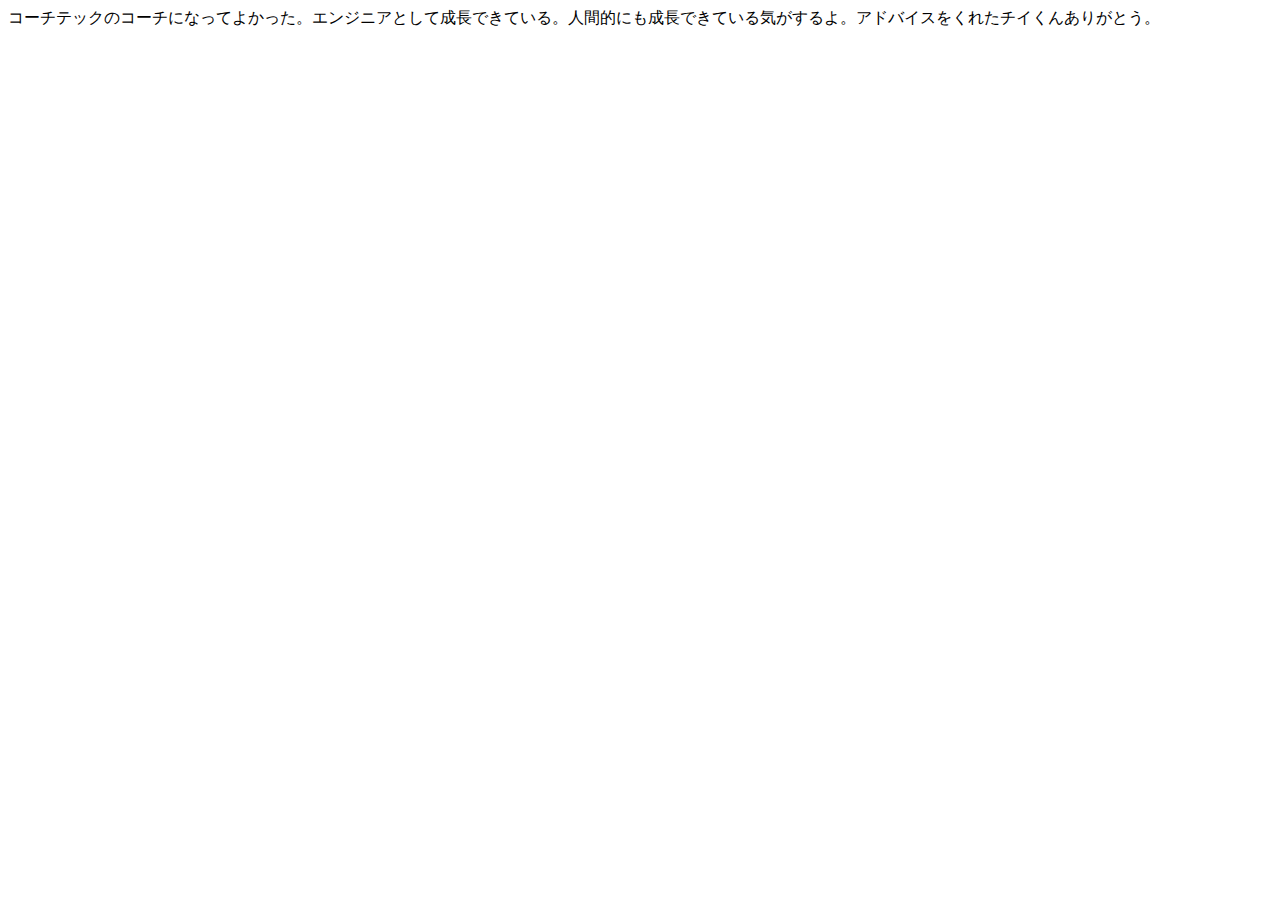
<file: src/php05/index.html>
<!DOCTYPE html>
<html lang="en">
<head>
  <meta charset="UTF-8">
  <meta http-equiv="X-UA-Compatible" content="IE=edge">
  <meta name="viewport" content="width=device-width, initial-scale=1.0">
  <title>Document</title>
</head>
<body>
  <main>
    コーチテックのコーチになってよかった。エンジニアとして成長できている。人間的にも成長できている気がするよ。アドバイスをくれたチイくんありがとう。
  </main>
</body>
</html>
</file>
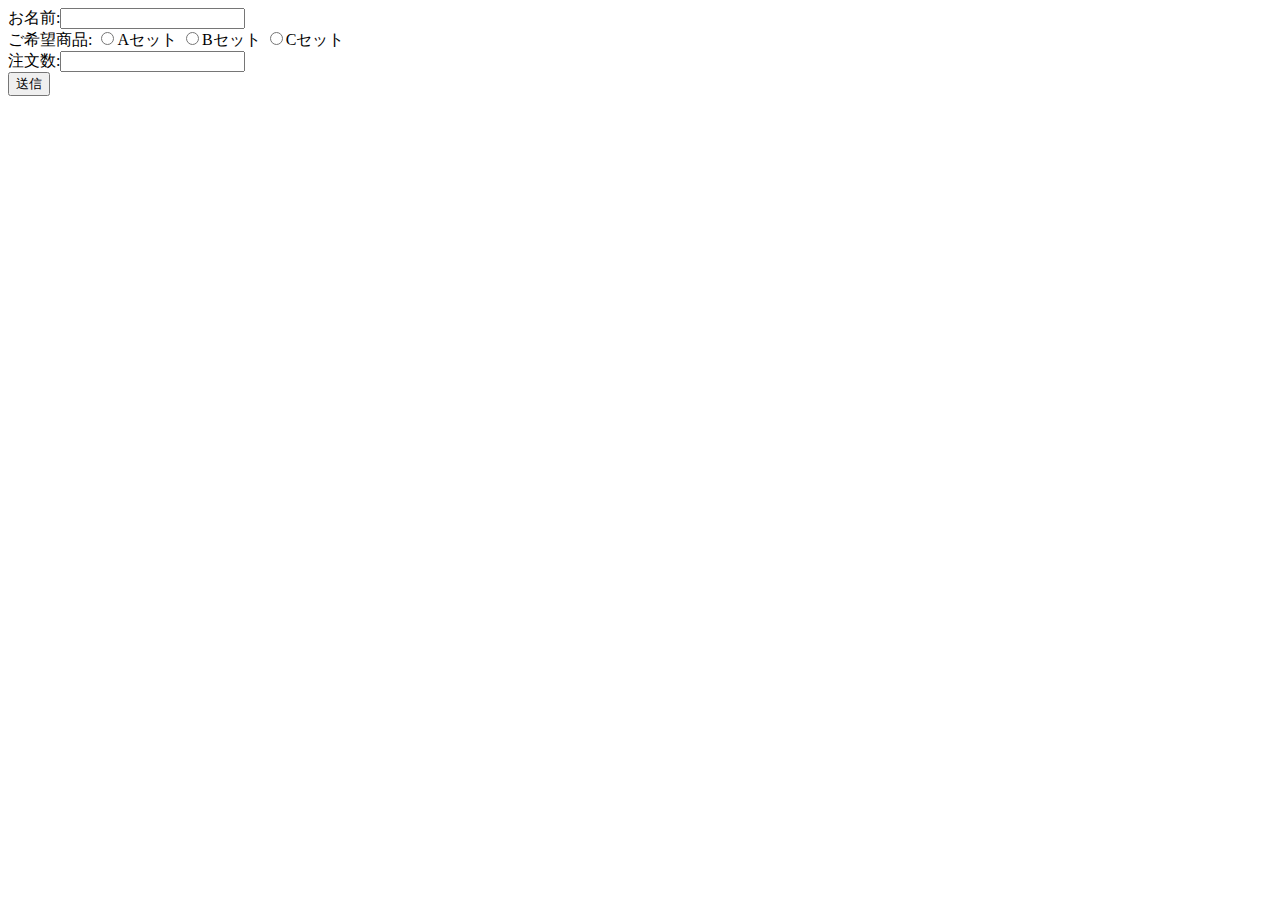
<file: src/php01/config/index.html>
<!DOCTYPE html>
<html lang="en">
<head>
  <meta charset="UTF-8">
  <meta http-equiv="X-UA-Compatible" content="IE=edge">
  <meta name="viewport" content="width=device-width, initial-scale=1.0">
  <title>Document</title>
</head>
<body>
  <form action="result.php" method="POST">
    <label>お名前:<input type="text" name="name"></label>
    <br>
    <label>ご希望商品:
      <input type="radio" name="set" value="A">Aセット
      <input type="radio" name="set" value="B">Bセット
      <input type="radio" name="set" value="C">Cセット
    </label>
    <br>
    <label>注文数:<input type="number" name="number"></label>
    <br>
    <input type="submit" name="submit" value="送信">
  </form>
</body>
</html>
</file>
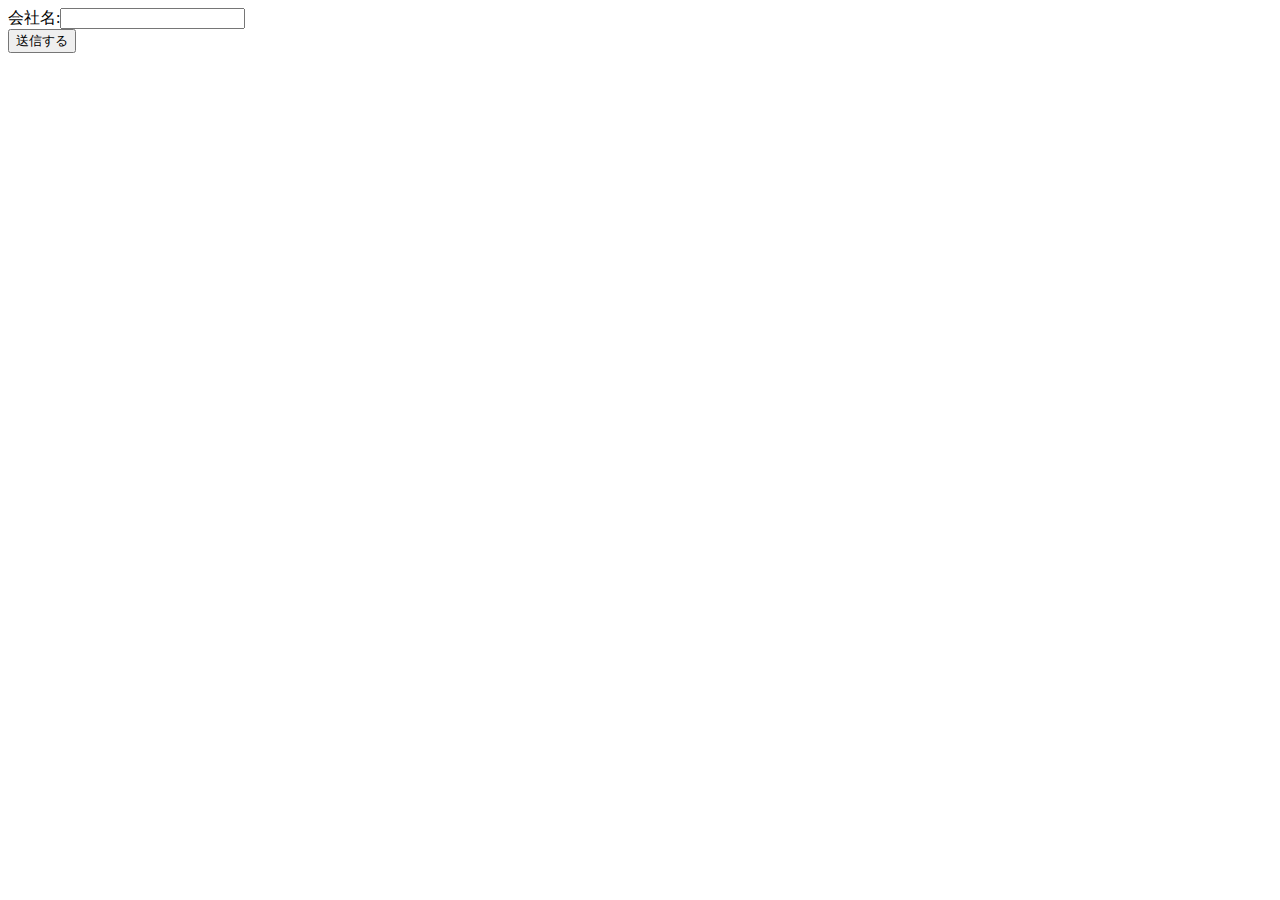
<file: src/php01/config/course.html>
<!DOCTYPE html>
<html lang="en">
<head>
  <meta charset="UTF-8">
  <meta http-equiv="X-UA-Compatible" content="IE=edge">
  <meta name="viewport" content="width=device-width, initial-scale=1.0">
  <title>Document</title>
</head>
<body>
  <form action="course.php" method="GET">
    <label name="company">会社名:<input type="text" name="company"></label>
    <br />
    <input type="submit" name="submit" value="送信する">
  </form>
</body>
</html>
</file>
